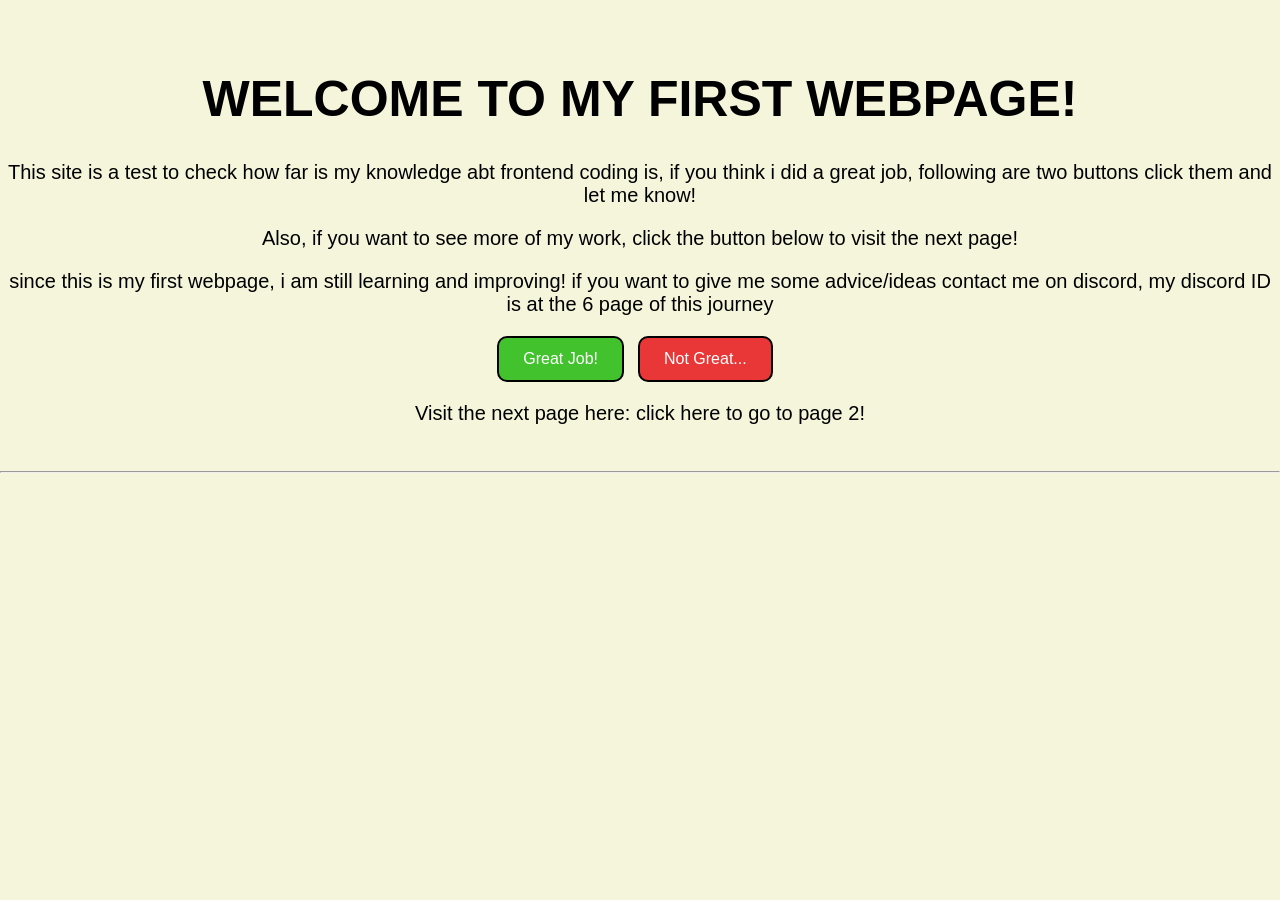
<file: index.html>
<!DOCTYPE html>
<html lang="en">
<head>
    <meta charset="UTF-8">
    <meta name="viewport" content="width=device-width, initial-scale=1.0">
    <meta http-equiv="X-UA-Compatible" content="ie=edge">
    <title>Anand's First Webpage</title>
    <link rel="stylesheet" href="style.css">
</head>
<body>
    <div>
    <!--Welcome page-->
    <br>
    <br>
    <h1><b>WELCOME TO MY FIRST WEBPAGE!</b></h1>

    <p>This site is a test to check how far is my knowledge abt frontend coding is, if you think i did a great job, following are two buttons click them and let me know!</p>
    <p>Also, if you want to see more of my work, click the button below to visit the next page!</p>
    <p>since this is my first webpage, i am still learning and improving! if you want to give me some advice/ideas contact me on discord, my discord ID is at the 6 page of this journey</p>
    

    <div>
        <button class="greenbtn"> Great Job!</button>
        <button class="redbtn"> Not Great...</button>
    </div>

    <p>
    <a>Visit the next page here: <highlight><a href="page2.html"> click here to go to page 2!</a></highlight>
    </p>

    <br>
    <hr>
    <br>
    </div>
</body>
</html>
</file>
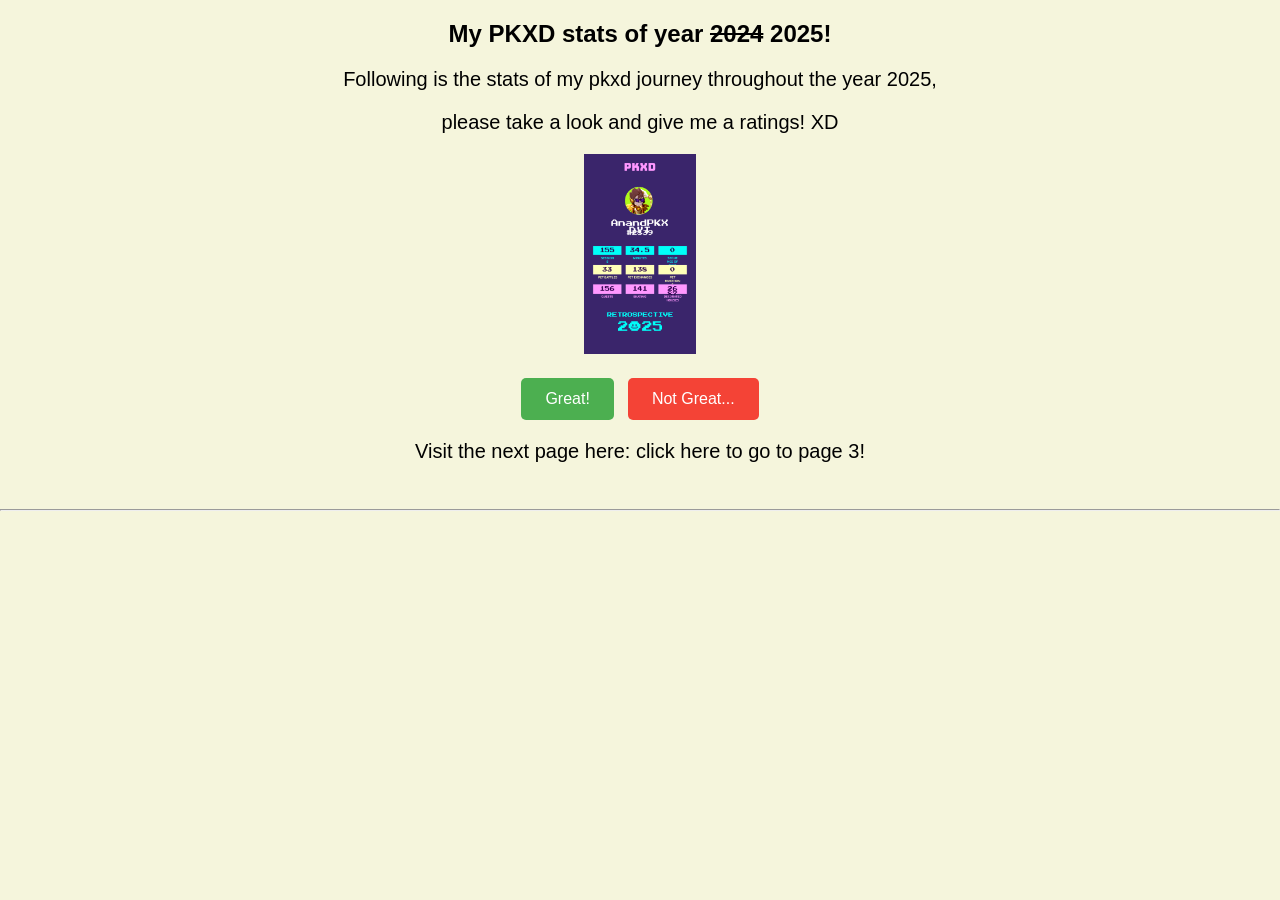
<file: page2.html>
<!DOCTYPE html>
<html lang="en">
<head>
    <meta charset="UTF-8">
    <meta name="viewport" content="width=device-width, initial-scale=1.0">
    <title>Second page</title>
    <link rel="stylesheet" href="style.css">
</head>
<body>

    <!--Images-->

    <h2><B>My PKXD stats of year <del>2024</del> 2025!</B></h2>
    <p>Following is the stats of my pkxd journey throughout the year 2025,</p>
    <p> please take a look and give me a ratings! XD</p>
    <img src="assets/pkxdstats.png" height="200" alt="My PKXD stats 2025">
    <br>

    <div style="text-align: center; margin-top: 20px;">
        <button style="padding: 12px 24px; font-size: 16px; background-color: #4CAF50; color: white; border: none; border-radius: 5px; cursor: pointer; margin-right: 10px;">Great!</button>
        <button style="padding: 12px 24px; font-size: 16px; background-color: #f44336; color: white; border: none; border-radius: 5px; cursor: pointer;">Not Great...</button>
    </div>

    <p> Visit the next page here: <a href="page3.html">click here to go to page 3!</a></p>
    <br>
    <hr>
    <br>

</body>
</html>
</file>
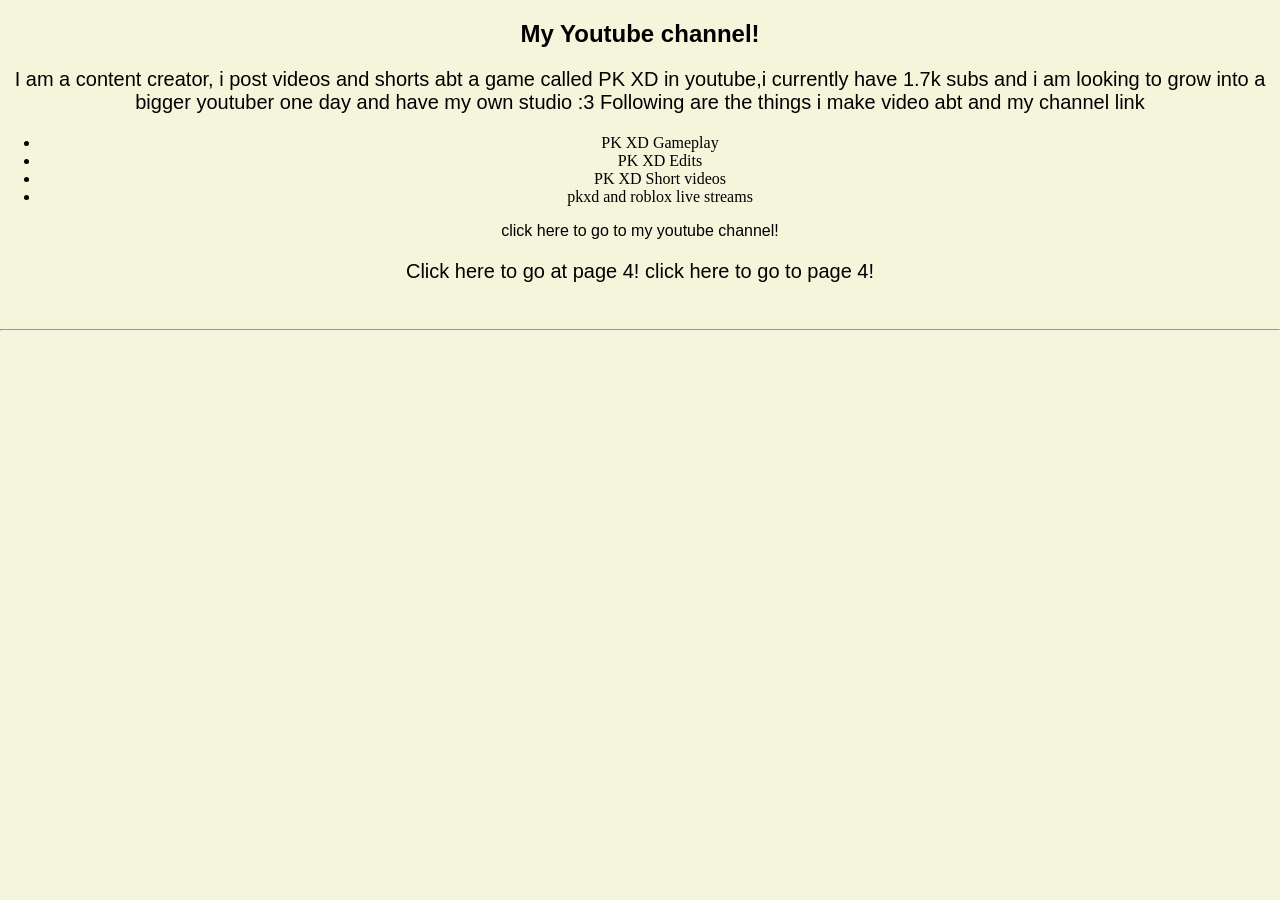
<file: page3.html>
<!DOCTYPE html>
<html lang="en">
<head>
    <meta charset="UTF-8">
    <meta name="viewport" content="width=, initial-scale=1.0">
    <title>Third page</title>
    <link rel="stylesheet" href="style.css">
</head>
<body>
    
<!--Youtube channel-->

    <h2><b>My Youtube channel!</b></h2>
    <p>I am a content creator, i post videos and shorts abt a game called PK XD in youtube,i currently have 1.7k subs and i am looking to grow into a bigger youtuber one day and have my own studio :3

        Following are the things i make video abt and my channel link
    </p>
    <ul>
        <li>PK XD Gameplay</li>
        <li>PK XD Edits</li>
        <li>PK XD Short videos</li>
        <li>pkxd and roblox live streams</li>
    </ul>

    <a href="https://www.youtube.com/@AnandPKXDYT?sub_confirmation=1" target="_blank"> click here to go to my youtube channel!</a>

    <p>Click here to go at page 4!
        <a href="page4.html"> click here to go to page 4!</a>
    </p>
    <br>
    <hr>
    <br>


</body>
</html>
</file>
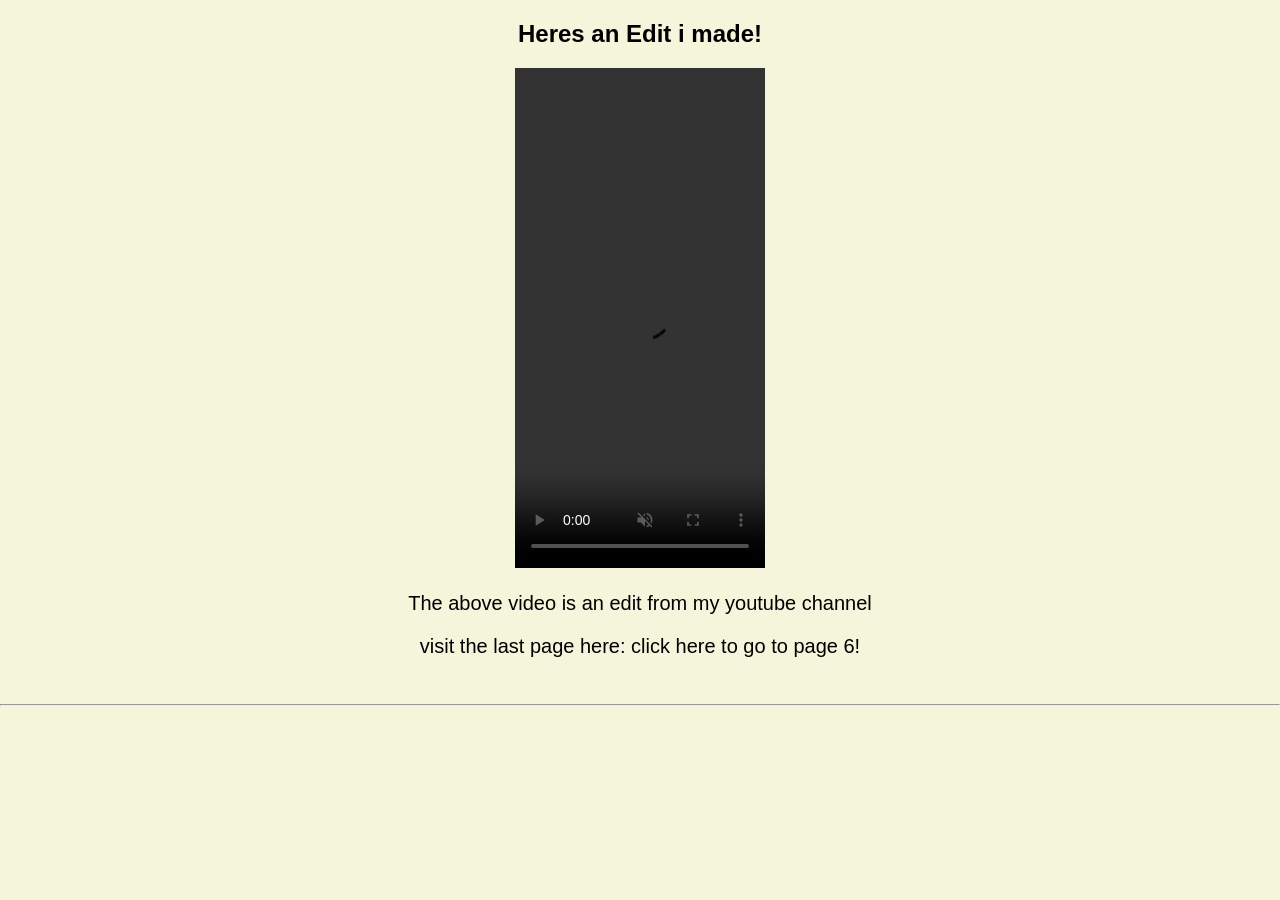
<file: page5.html>
<!DOCTYPE html>
    <html lang="en">
    <head>
        <meta charset="UTF-8">
        <meta name="viewport" content="width=device-width, initial-scale=1.0">
        <title>fifth page</title>
        <link rel="stylesheet" href="style.css">
    </head>
    <body>
        
        <!-- videoss-->

    <h2><b>Heres an Edit i made!</b></h2>

    <video controls muted src="assets/pkxdcreatorespressodance.mp4" height="500" width="250"></video>
    <p>The above video is an edit from my youtube channel</p>

    <p> visit the last page here:
        <a href="page6.html">click here to go to page 6!</a>
    </p>

    <br>
    <hr>
    <br>

    </body>
    </html>
</file>
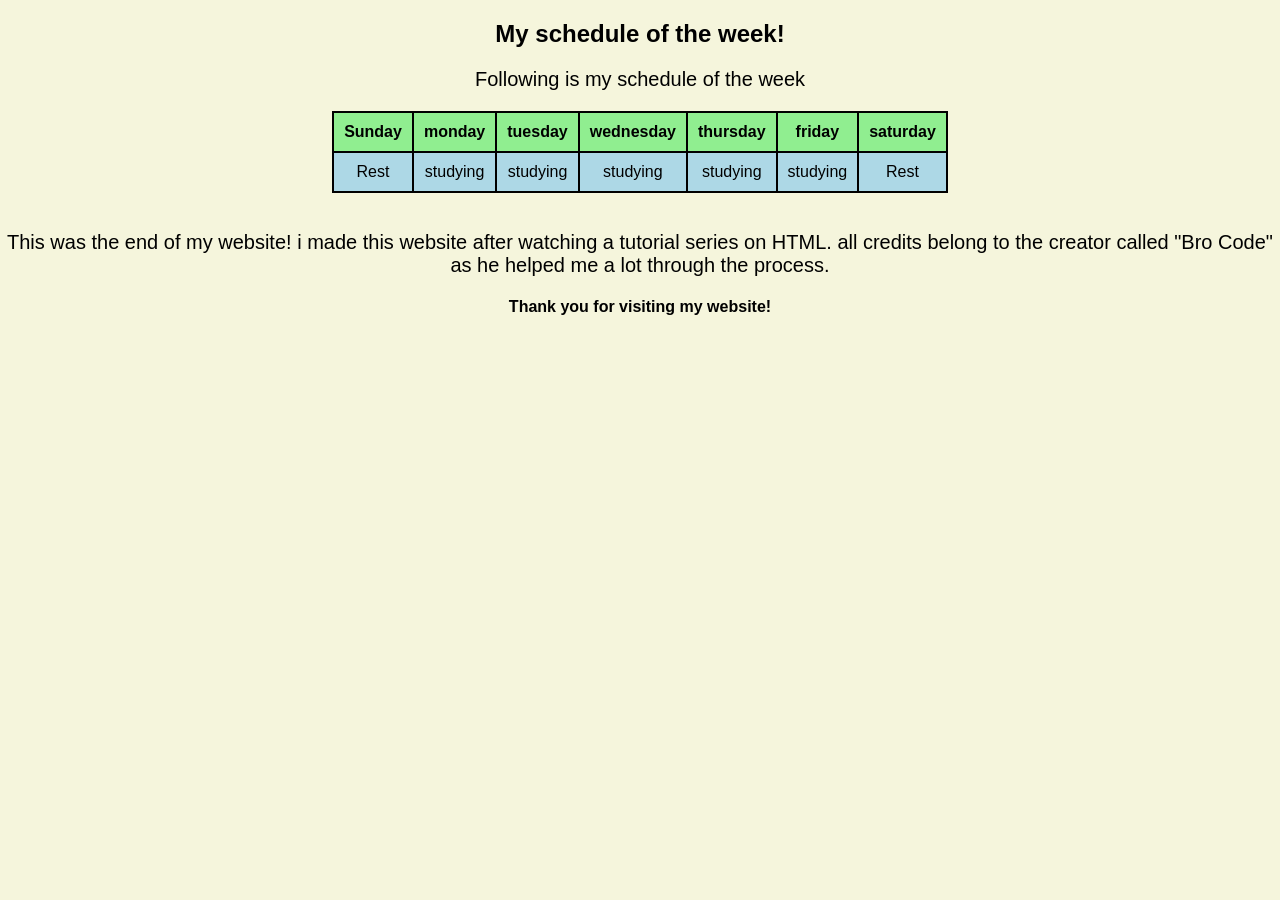
<file: page6.html>
<!DOCTYPE html>
    <html lang="en">
    <head>
        <meta charset="UTF-8">
        <meta name="viewport" content="width=device-width, initial-scale=1.0">
        <title>Last page</title>
        <link rel="stylesheet" href="style.css">
    </head>
    <body>
        
        <!--My schedule of the week-->

    <h2><b>My schedule of the week!</b></h2>
    <p>Following is my schedule of the week</p>
    <table bgcolor="black" width="600">
        <tr bgcolor="lightgreen" align="center">
            <th width="50">Sunday</th>
            <th width="50">monday</th>
            <th width="50">tuesday</th>
            <th width="50">wednesday</th>
            <th width="50">thursday</th>
            <th width="50">friday</th>
            <th width="50">saturday</th>
        </tr>
        <tr bgcolor="lightblue" align="center">
            <td>Rest</td>
            <td>studying</td>
            <td>studying</td>
            <td>studying</td>
            <td>studying</td>
            <td>studying</td>
            <td>Rest</td>
        </tr>
    </table>
    <br>
    <p>This was the end of my website! i made this website after watching a tutorial series on HTML. all credits belong to the creator called "Bro Code" as he helped me a lot through the process.</p>
    <h4>Thank you for visiting my website!</h4>

    
     <br>

    </body>
    </html>
</file>
<file: style.css>
/* CSS Document */

body {
    background-color:beige;
    text-align: center;
    padding: auto;
    margin:auto
}

/* headings */

h1 {
    color:black;
    font-size: 50px;
    font-family: comic, cursive, sans-serif;
}
h2 {
    color: black;
    font-family: Arial, Helvetica, sans-serif;
}
h3 {
    color: black;
    font-family: Arial, Helvetica, sans-serif;
}

h4 {
    color: black;
    font-family: Arial, Helvetica, sans-serif;
}
h5{
    color: black;
    font-family: Arial, Helvetica, sans-serif;
}
h6{
    color: black;
    font-family: Arial, Helvetica, sans-serif;
}

/* paragraphs */

p{
    font-size: 20px;
    font-family: comic, cursive, sans-serif;
}

/* div */

div{
    padding-top: auto;
    margin: auto;
}

/* buttons */

.redbtn {
    padding: 12px 24px;
    font-size: 16px;
    font-family: Arial, Helvetica, sans-serif;
    border: 2px solid black;
    border-radius: 10px;
    cursor: pointer;
    margin-right: 10px;
    color: rgb(255, 255, 255);
    background-color: rgb(233, 55, 55);

}

.greenbtn {
    padding: 12px 24px;
    font-size: 16px;
    font-family: Arial, Helvetica, sans-serif;
    border: 2px solid black;
    border-radius: 10px;
    cursor: pointer;
    margin-right: 10px;
    color: rgb(255, 255, 255);
    background-color: hsla(113, 91%, 38%, 0.822);

}

/* tables */

table {
    margin: auto;
    border-collapse: collapse;
    border-color: black;
    border-width: 5px;
}

/* table headers and data cells */

th, td {
    border: 2px solid black;
    padding: 10px;
    font-family: Arial, Helvetica, sans-serif;
}

/* links */

a {
    color: rgb(0, 0, 0);
    text-decoration: none;
    font-family: Arial, Helvetica, sans-serif;
    text-align:center;
}
</file>
